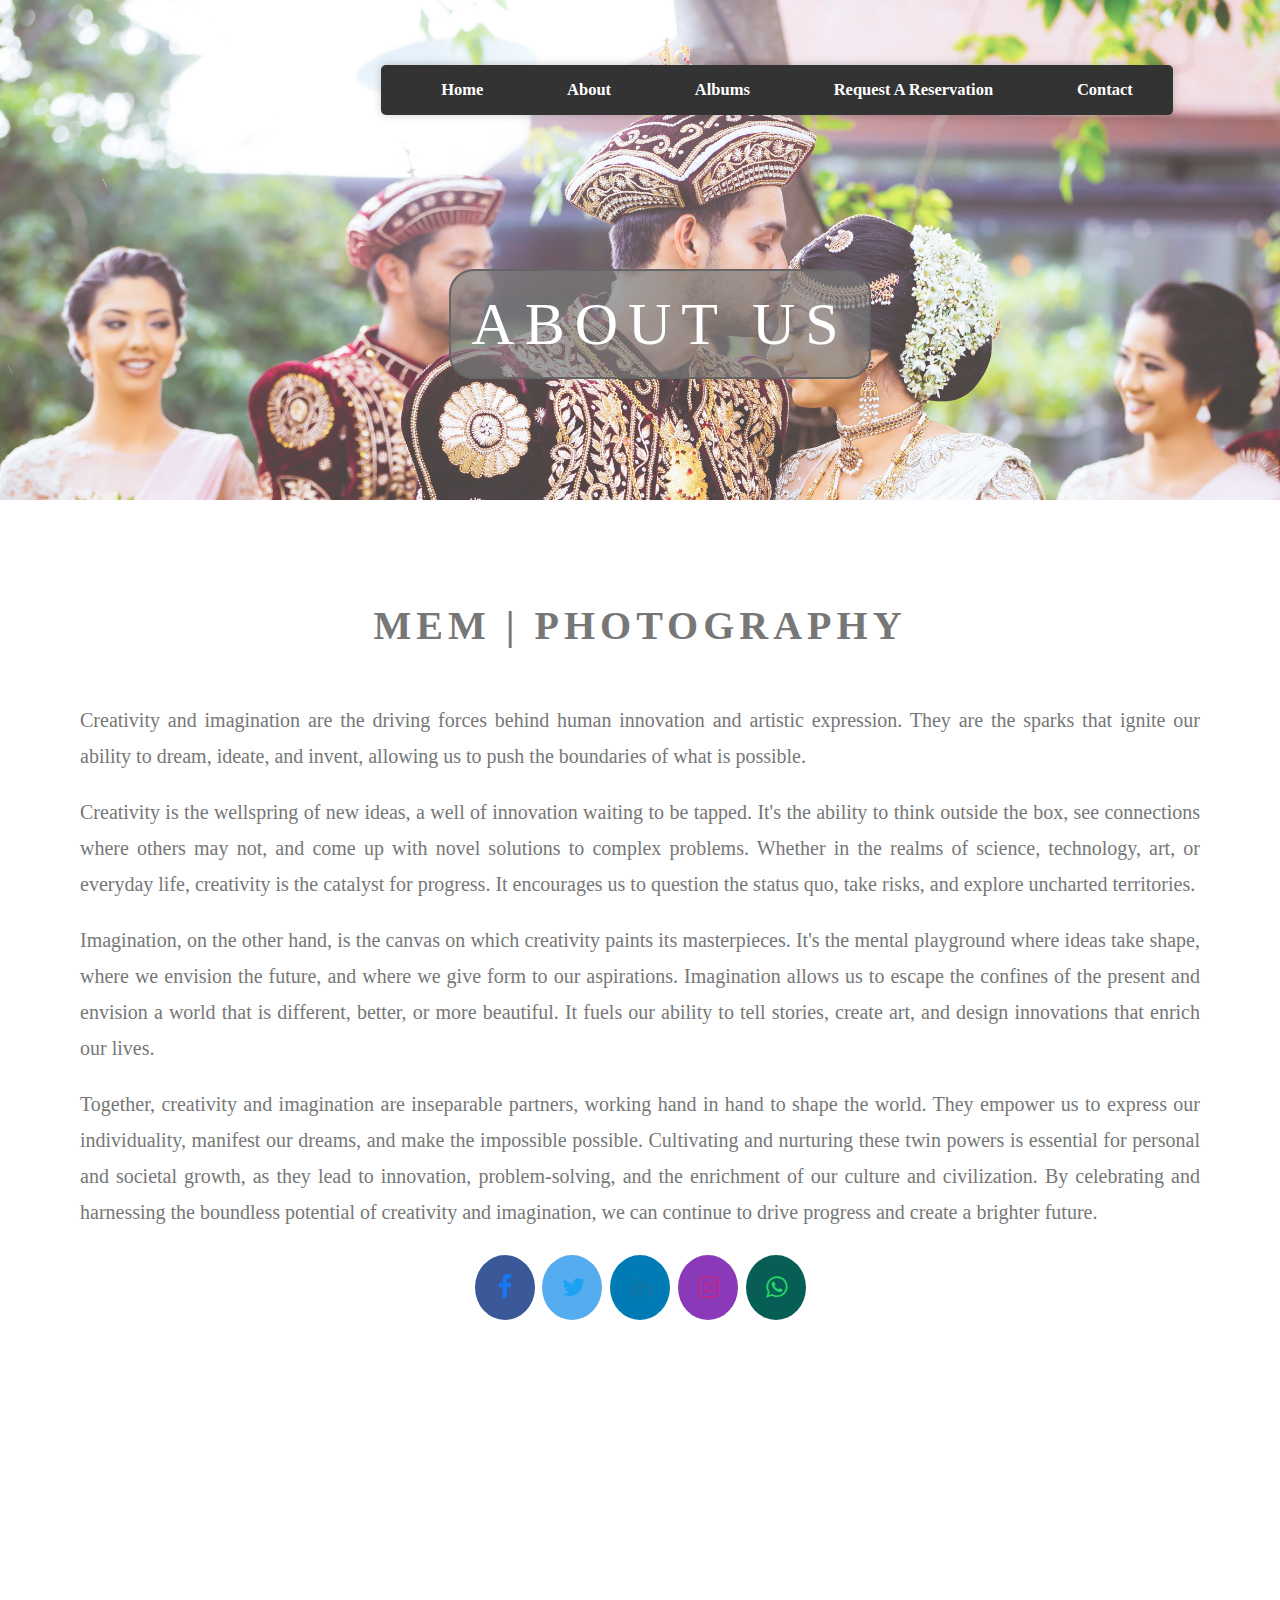
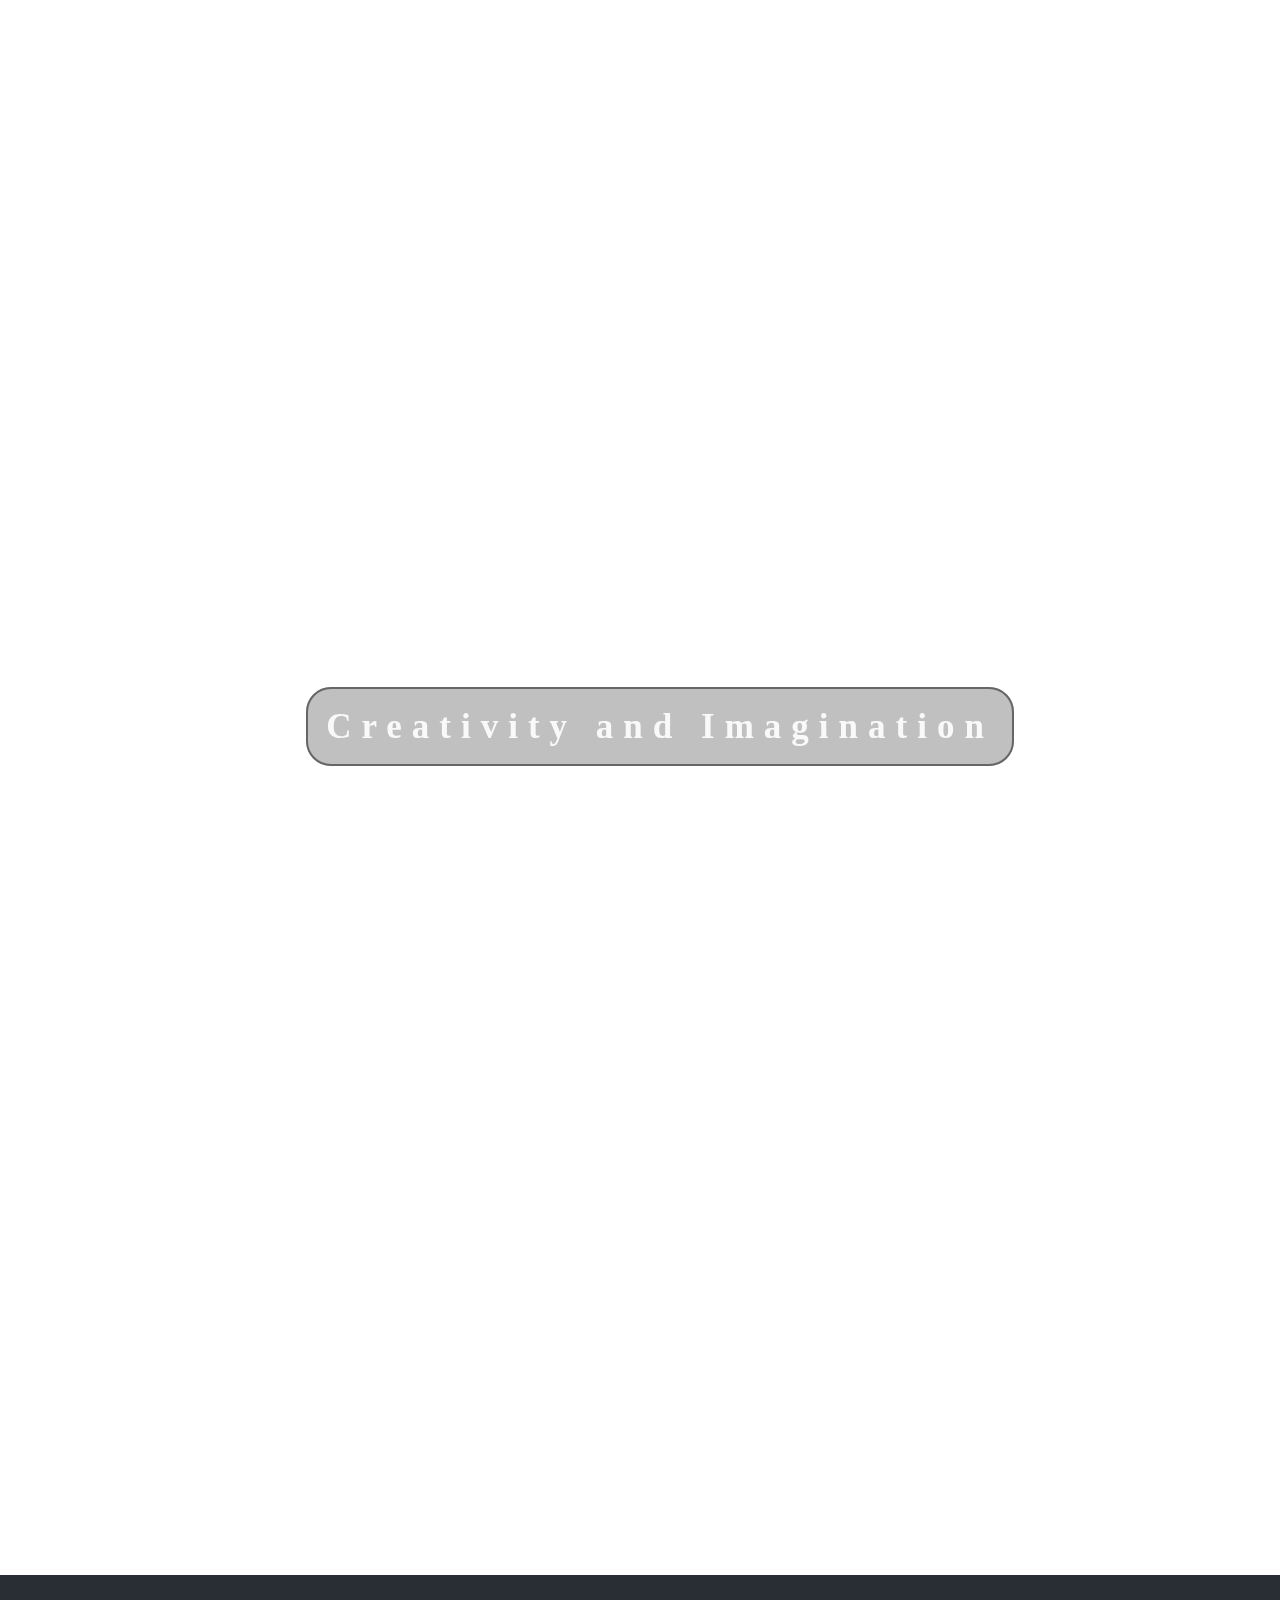
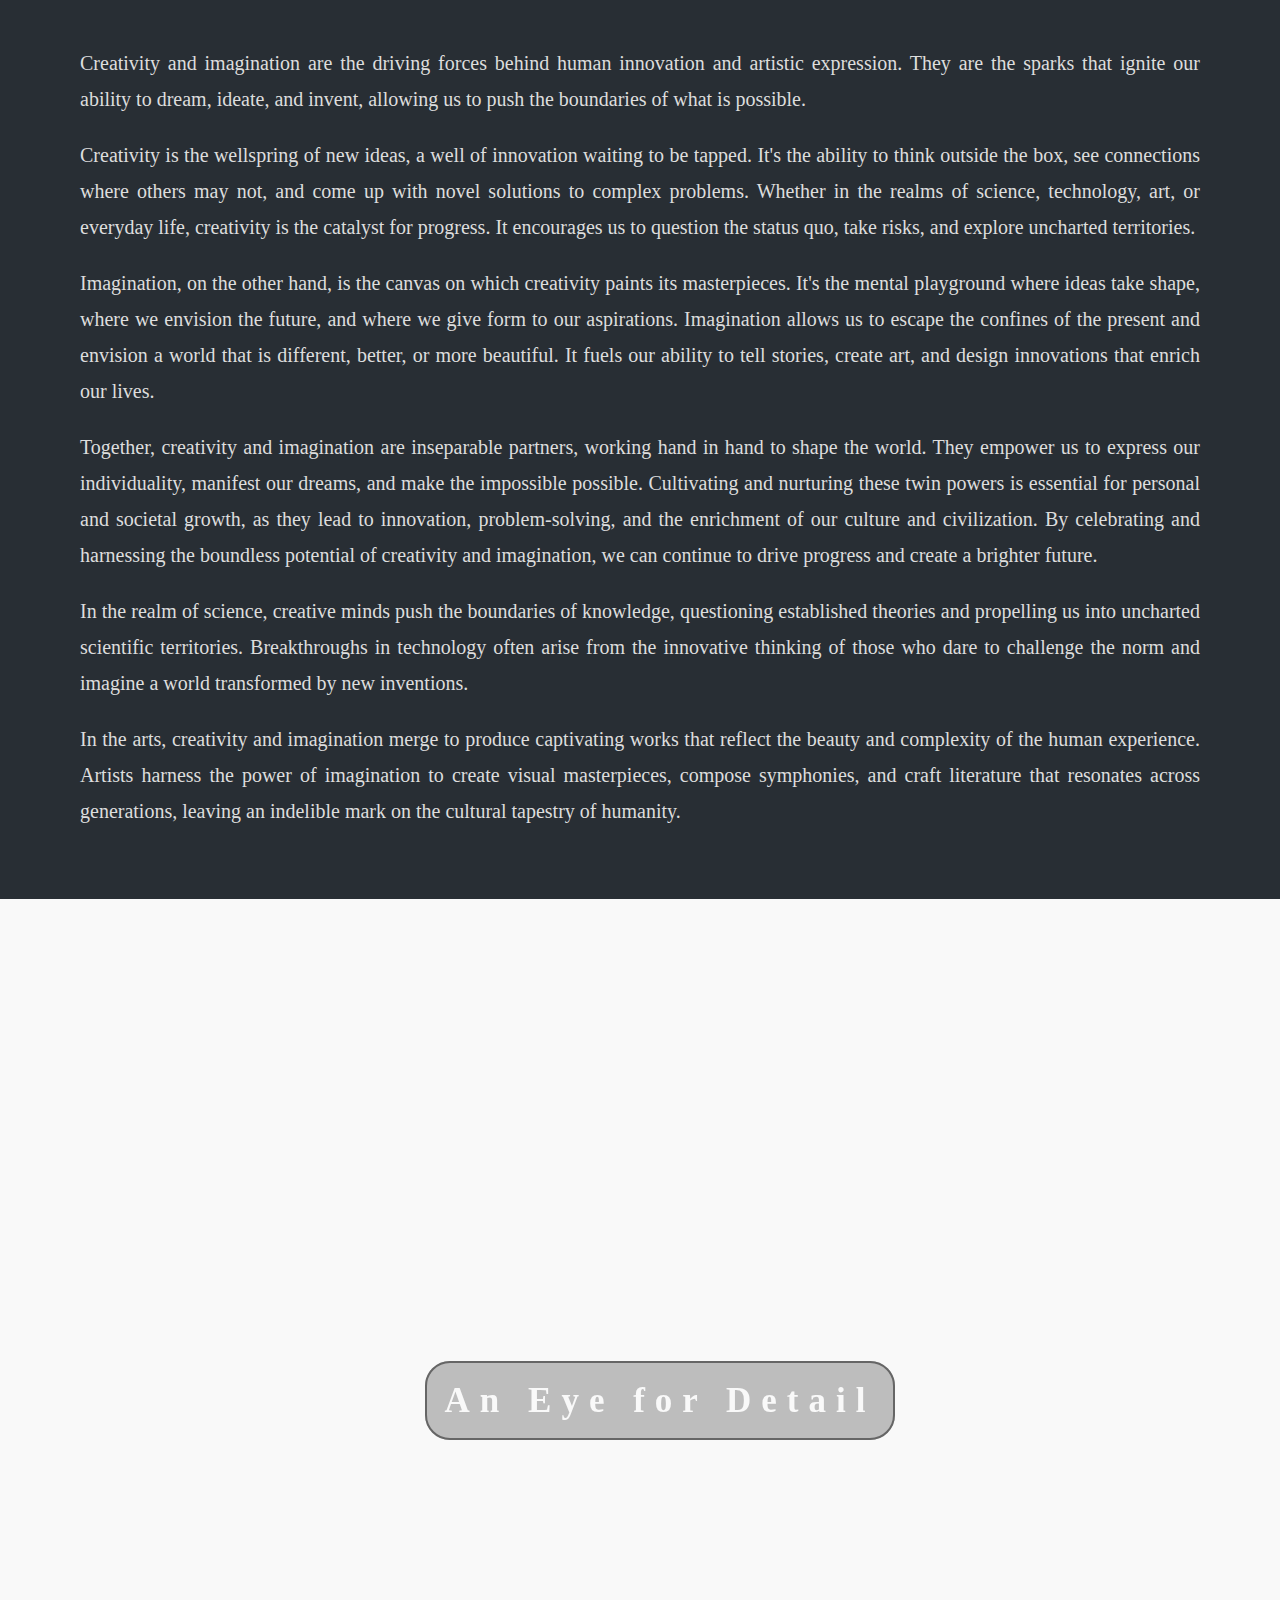
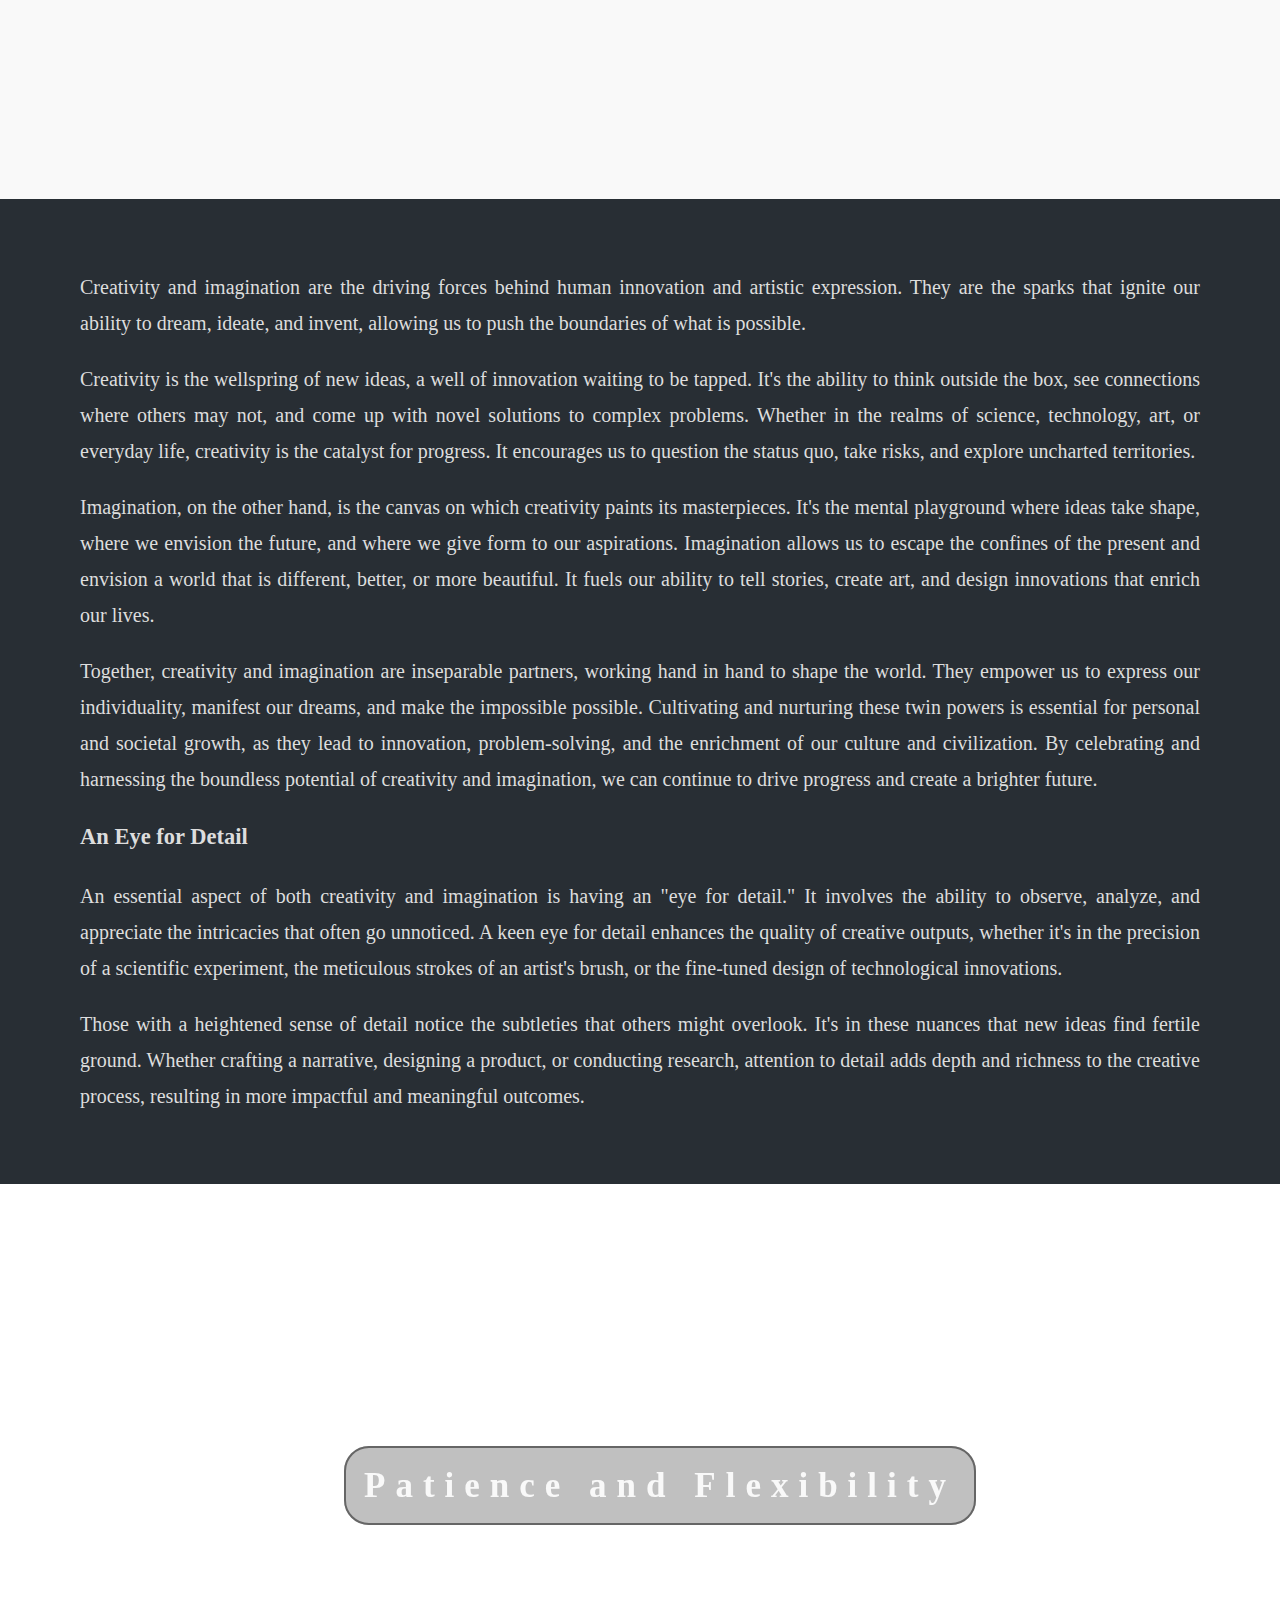
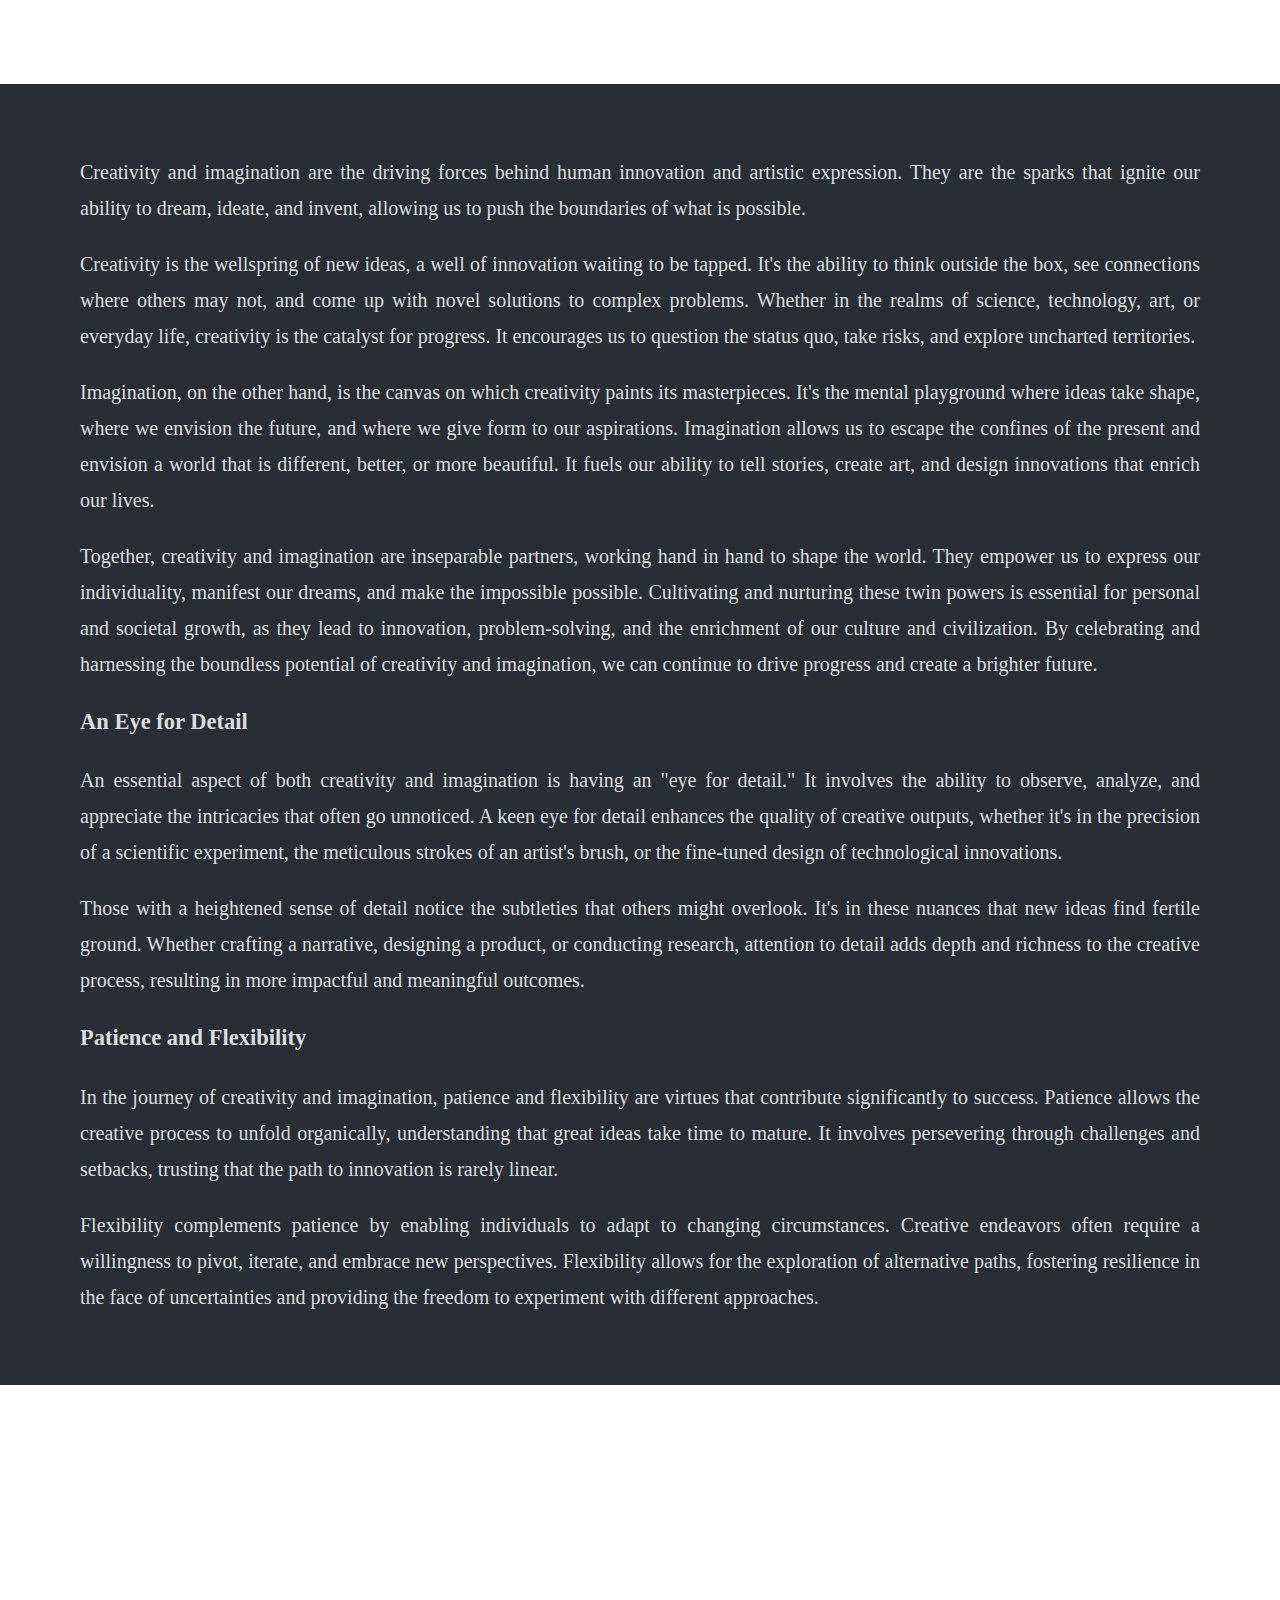
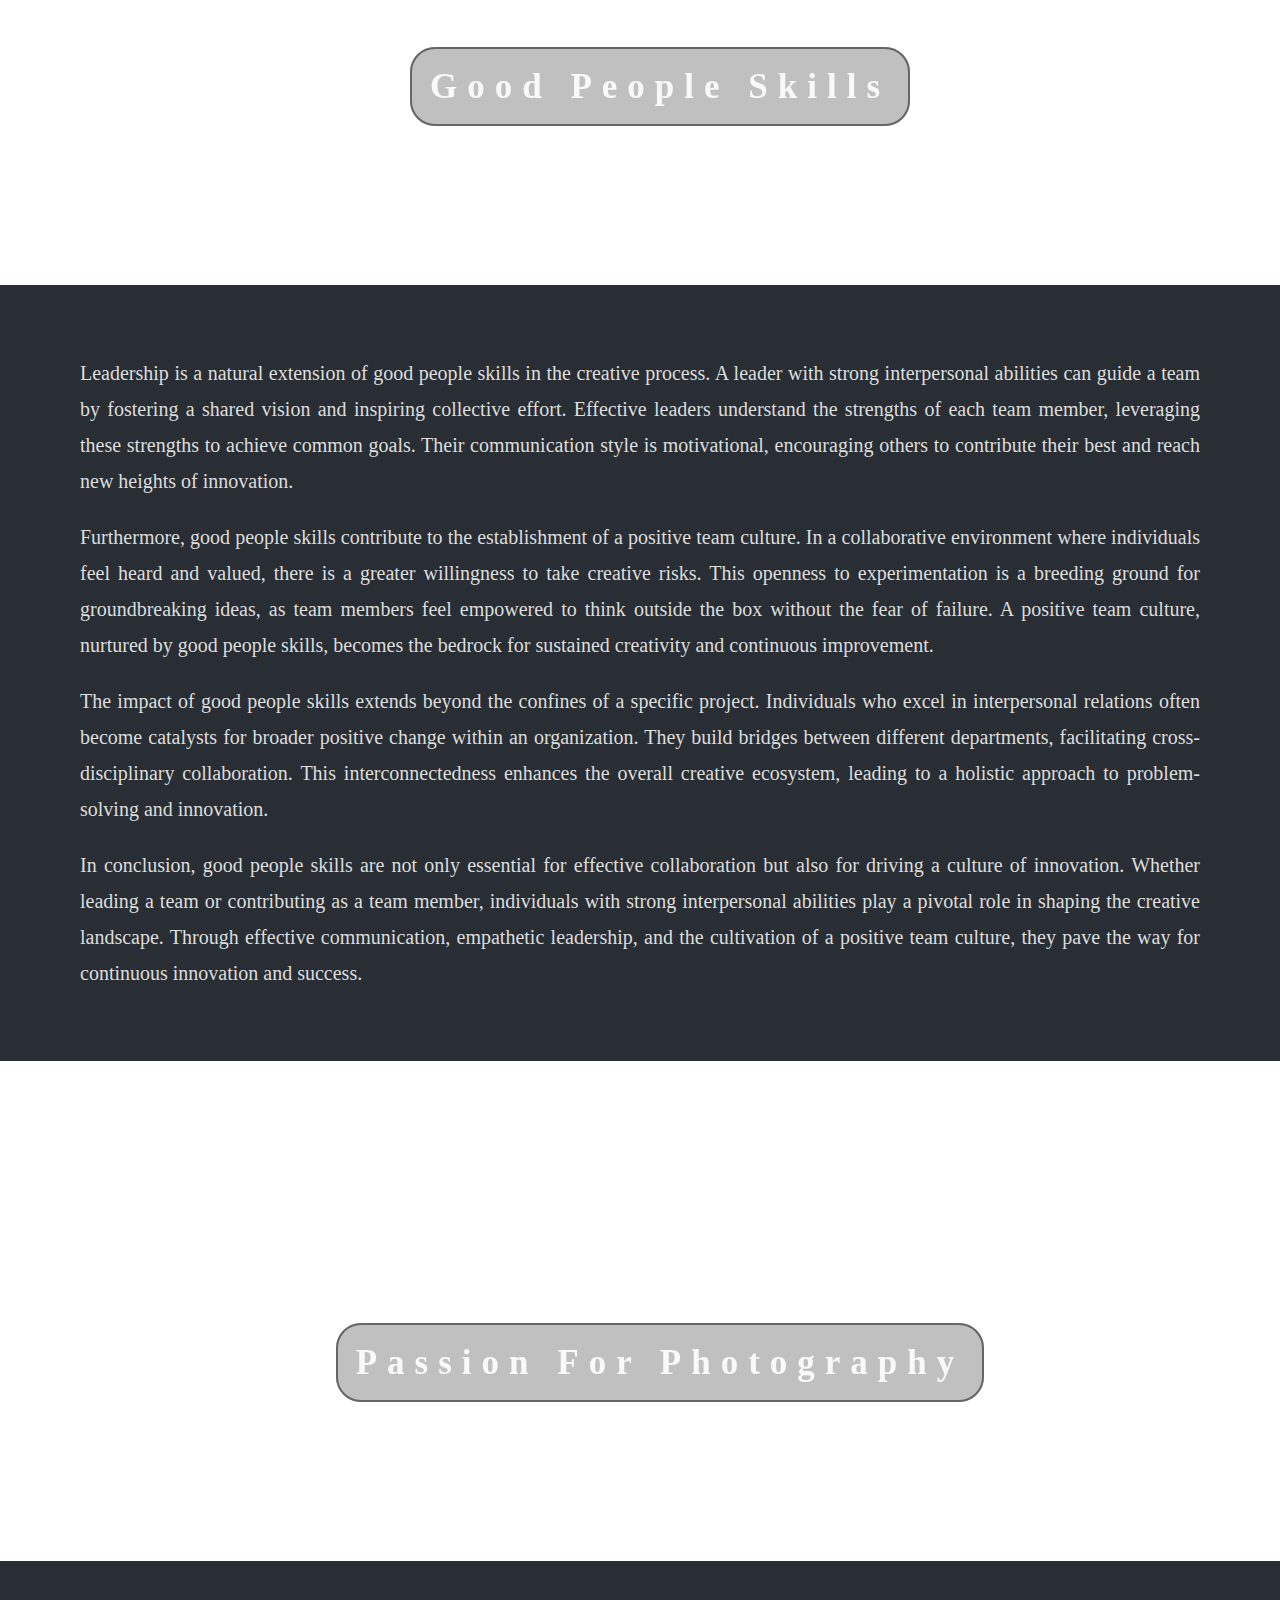
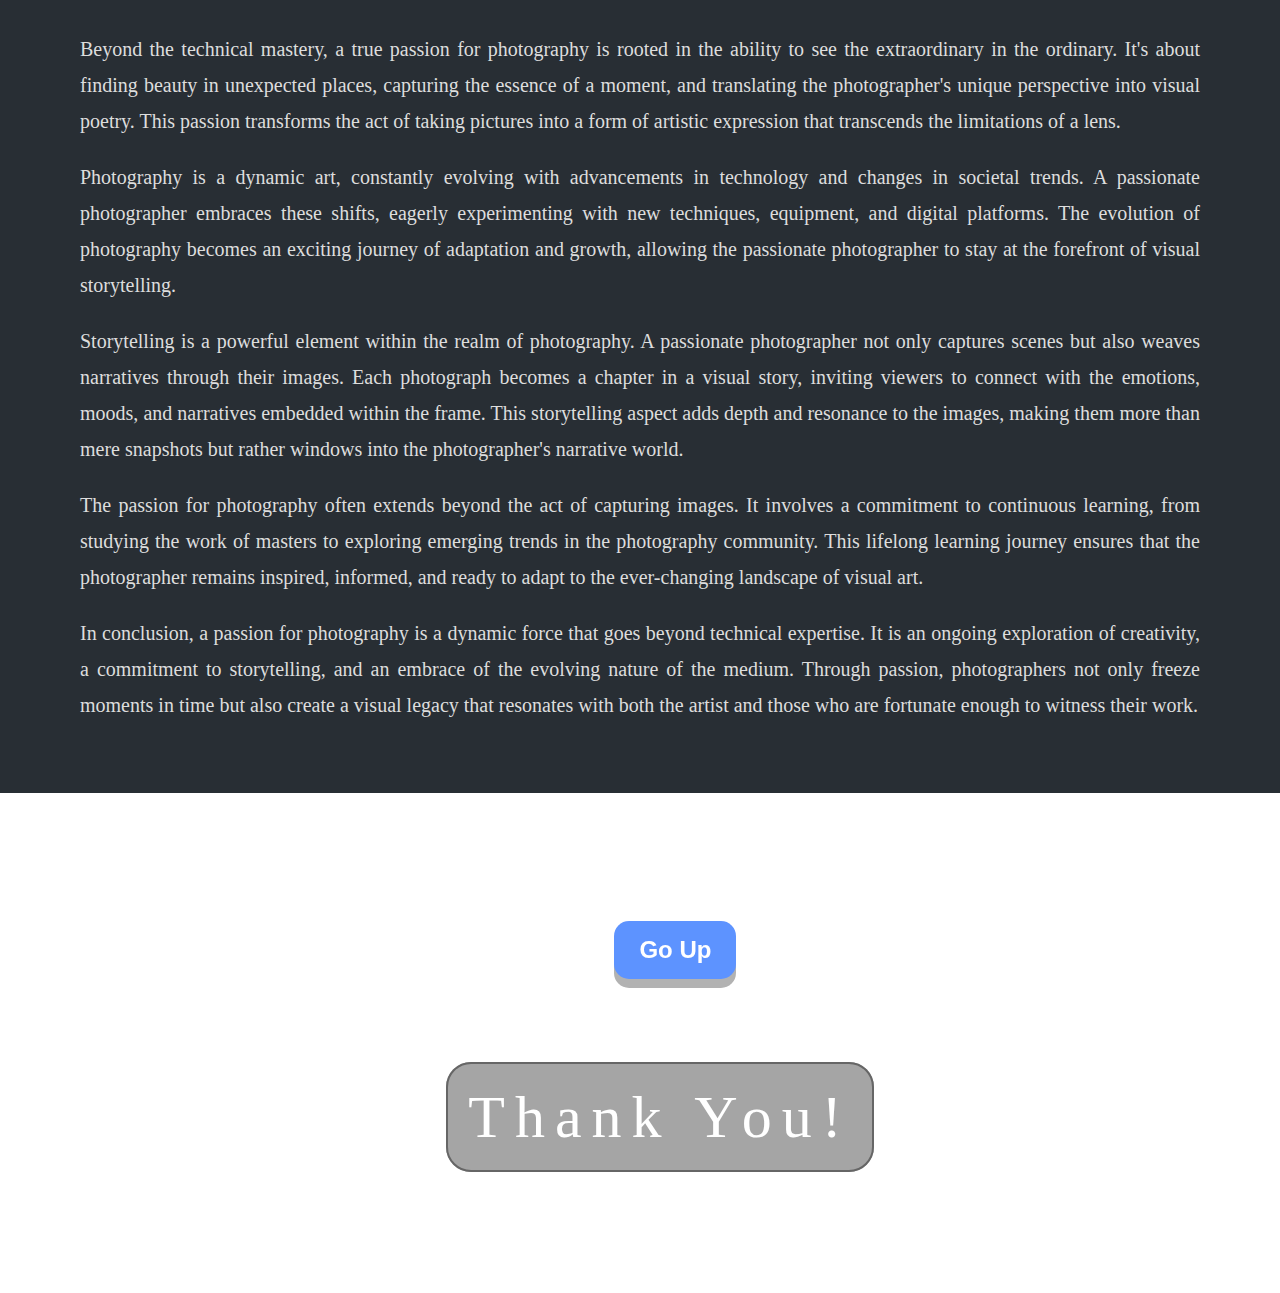
<file: about/about.html>
<html xmlns:font-family="http://www.w3.org/1999/xhtml">
<head>
    <meta name="viewport" content="width=device-width, initial-scale=1">
    <title>MEM | About</title>
    <link rel="stylesheet" href="aboutstyle.css">
    <link rel="stylesheet" href="https://cdnjs.cloudflare.com/ajax/libs/font-awesome/5.14.0/css/all.min.css">
    <link rel="stylesheet" href="https://cdnjs.cloudflare.com/ajax/libs/font-awesome/5.15.3/css/all.min.css">
    <link rel="stylesheet" href="https://cdnjs.cloudflare.com/ajax/libs/font-awesome/4.7.0/css/font-awesome.min.css">
    <link rel="shortcut icon" type="image/x-icon" href="Pixcelence-photography-Color-logo-Icon.png" />
</head>
<body>

<!-- Navigation bar -->
<header>
    <a href="../index.html" class="brand"><img src="Pixcelence-photography-Color-logo.png" width="150" height="150" class="invert-on-hover" font-family: Poppins;></a>
    <!-- Logo -->
    <div class="menu-btn"></div>
    <div class="navigation">
        <div class="navigation-items">
            <a href="../index.html">Home</a>
            <a href="about.html">About</a>
            <a href="Albums/gallery.html">Albums</a>
            <a href="Make a Reservation/MakeaReservation.html">Request A Reservation</a>
            <a href="Contact Us/ContactUs.html">Contact</a>
        </div>
    </div>
</header>

<div class="bgimg-2"><a name ="aboutmain"></a>
    <div class="caption">
        <span class="border" style="border-radius: 25px;padding: 20px; width: 200px; height: 100px;">ABOUT US</span>
    </div>
</div>

<div style="color: #777;background-color:white;text-align:center;padding:50px 80px;text-align: justify; font-family: Poppins;">
    <h3 style="text-align:center;font-size: 40px;">MEM | PHOTOGRAPHY</h3>
    <p class="txt">Creativity and imagination are the driving forces behind human innovation and artistic expression. They are the sparks that ignite our ability to dream, ideate, and invent, allowing us to push the boundaries of what is possible.</p>

    <p class="txt">Creativity is the wellspring of new ideas, a well of innovation waiting to be tapped. It's the ability to think outside the box, see connections where others may not, and come up with novel solutions to complex problems. Whether in the realms of science, technology, art, or everyday life, creativity is the catalyst for progress. It encourages us to question the status quo, take risks, and explore uncharted territories.</p>

    <p class="txt">Imagination, on the other hand, is the canvas on which creativity paints its masterpieces. It's the mental playground where ideas take shape, where we envision the future, and where we give form to our aspirations. Imagination allows us to escape the confines of the present and envision a world that is different, better, or more beautiful. It fuels our ability to tell stories, create art, and design innovations that enrich our lives.</p>

    <p class="txt">Together, creativity and imagination are inseparable partners, working hand in hand to shape the world. They empower us to express our individuality, manifest our dreams, and make the impossible possible. Cultivating and nurturing these twin powers is essential for personal and societal growth, as they lead to innovation, problem-solving, and the enrichment of our culture and civilization. By celebrating and harnessing the boundless potential of creativity and imagination, we can continue to drive progress and create a brighter future.</p>

    <!-- Add font awesome icons -->
    <div align="center">
        <a href="https://web.facebook.com/memofficial.lk" class="fa fa-facebook" style="font-size: 25px; color: #1877f2;" target="_blank"></a>
        <a href="https://www.twitter.com/" class="fa fa-twitter" style="font-size: 25px; color: #1da1f2;" target="_blank"></a>
        <a href="https://www.linkedin.com" class="fa fa-linkedin" style="font-size: 25px; color: #0e76a8;" target="_blank"></a>
        <a href="https://instagram.com" class="fa fa-instagram" style="font-size: 25px; color: #bc2a8d;" target="_blank"></a>
        <a href="https://wa.me/message" class="fa fa-whatsapp" style="font-size: 25px; color: #25d366;" target="_blank"></a>
    </div>

</div>

<!--Section 1-->
<div class="bgimg-1"><a name ="section1"></a>
    <div class="caption">
        <span class="border" style="background-color:rgba(78, 78, 78, 0.473);font-size:35px;color: #f7f7f7;font-weight:800;">Creativity and Imagination</span>
    </div>
</div>

<div style="position:relative;">
    <div style="color:#ddd;background-color:#282E34;text-align:center;padding:50px 80px;text-align: justify; font-family: Poppins;">

        <p class="txt">Creativity and imagination are the driving forces behind human innovation and artistic expression. They are the sparks that ignite our ability to dream, ideate, and invent, allowing us to push the boundaries of what is possible.</p>

        <p class="txt">Creativity is the wellspring of new ideas, a well of innovation waiting to be tapped. It's the ability to think outside the box, see connections where others may not, and come up with novel solutions to complex problems. Whether in the realms of science, technology, art, or everyday life, creativity is the catalyst for progress. It encourages us to question the status quo, take risks, and explore uncharted territories.</p>

        <p class="txt">Imagination, on the other hand, is the canvas on which creativity paints its masterpieces. It's the mental playground where ideas take shape, where we envision the future, and where we give form to our aspirations. Imagination allows us to escape the confines of the present and envision a world that is different, better, or more beautiful. It fuels our ability to tell stories, create art, and design innovations that enrich our lives.</p>

        <p class="txt">Together, creativity and imagination are inseparable partners, working hand in hand to shape the world. They empower us to express our individuality, manifest our dreams, and make the impossible possible. Cultivating and nurturing these twin powers is essential for personal and societal growth, as they lead to innovation, problem-solving, and the enrichment of our culture and civilization. By celebrating and harnessing the boundless potential of creativity and imagination, we can continue to drive progress and create a brighter future.</p>

        <!-- Additional content -->
        <p class="txt">In the realm of science, creative minds push the boundaries of knowledge, questioning established theories and propelling us into uncharted scientific territories. Breakthroughs in technology often arise from the innovative thinking of those who dare to challenge the norm and imagine a world transformed by new inventions.</p>

        <p class="txt">In the arts, creativity and imagination merge to produce captivating works that reflect the beauty and complexity of the human experience. Artists harness the power of imagination to create visual masterpieces, compose symphonies, and craft literature that resonates across generations, leaving an indelible mark on the cultural tapestry of humanity.</p>

</body>
</html>
    </div>
</div>

<!--Section 2-->
<div class="bgimg-3"><a name ="section2"></a>
    <div class="caption">
        <span class="border" style="background-color:rgba(78, 78, 78, 0.473);font-size:35px;color: #f7f7f7;font-weight:800;">An Eye for Detail </span>
    </div>
</div>

<div style="position:relative;">
    <div style="color:#ddd;background-color:#282E34;text-align:center;padding:50px 80px;text-align: justify; font-family: Poppins;">
        <p class="txt">Creativity and imagination are the driving forces behind human innovation and artistic expression. They are the sparks that ignite our ability to dream, ideate, and invent, allowing us to push the boundaries of what is possible.</p>

        <p class="txt">Creativity is the wellspring of new ideas, a well of innovation waiting to be tapped. It's the ability to think outside the box, see connections where others may not, and come up with novel solutions to complex problems. Whether in the realms of science, technology, art, or everyday life, creativity is the catalyst for progress. It encourages us to question the status quo, take risks, and explore uncharted territories.</p>

        <p class="txt">Imagination, on the other hand, is the canvas on which creativity paints its masterpieces. It's the mental playground where ideas take shape, where we envision the future, and where we give form to our aspirations. Imagination allows us to escape the confines of the present and envision a world that is different, better, or more beautiful. It fuels our ability to tell stories, create art, and design innovations that enrich our lives.</p>

        <p class="txt">Together, creativity and imagination are inseparable partners, working hand in hand to shape the world. They empower us to express our individuality, manifest our dreams, and make the impossible possible. Cultivating and nurturing these twin powers is essential for personal and societal growth, as they lead to innovation, problem-solving, and the enrichment of our culture and civilization. By celebrating and harnessing the boundless potential of creativity and imagination, we can continue to drive progress and create a brighter future.</p>

        <!-- Additional content on "An Eye for Detail" -->
        <h2>An Eye for Detail</h2>

        <p class="txt">An essential aspect of both creativity and imagination is having an "eye for detail." It involves the ability to observe, analyze, and appreciate the intricacies that often go unnoticed. A keen eye for detail enhances the quality of creative outputs, whether it's in the precision of a scientific experiment, the meticulous strokes of an artist's brush, or the fine-tuned design of technological innovations.</p>

        <p class="txt">Those with a heightened sense of detail notice the subtleties that others might overlook. It's in these nuances that new ideas find fertile ground. Whether crafting a narrative, designing a product, or conducting research, attention to detail adds depth and richness to the creative process, resulting in more impactful and meaningful outcomes.</p>
    </div>
</div>

<!--Section 3-->
<div class="bgimg-4"><a name ="section3"></a>
    <div class="caption">
        <span class="border" style="background-color:rgba(78, 78, 78, 0.473);font-size:35px;color: #f7f7f7;font-weight:800;">Patience and Flexibility</span>

    </div>
</div>

<div style="position:relative;">
    <div style="color:#ddd;background-color:#282E34;text-align:center;padding:50px 80px;text-align: justify; font-family: Poppins;">
        <p> <p class="txt">Creativity and imagination are the driving forces behind human innovation and artistic expression. They are the sparks that ignite our ability to dream, ideate, and invent, allowing us to push the boundaries of what is possible.</p>

        <p class="txt">Creativity is the wellspring of new ideas, a well of innovation waiting to be tapped. It's the ability to think outside the box, see connections where others may not, and come up with novel solutions to complex problems. Whether in the realms of science, technology, art, or everyday life, creativity is the catalyst for progress. It encourages us to question the status quo, take risks, and explore uncharted territories.</p>

        <p class="txt">Imagination, on the other hand, is the canvas on which creativity paints its masterpieces. It's the mental playground where ideas take shape, where we envision the future, and where we give form to our aspirations. Imagination allows us to escape the confines of the present and envision a world that is different, better, or more beautiful. It fuels our ability to tell stories, create art, and design innovations that enrich our lives.</p>

        <p class="txt">Together, creativity and imagination are inseparable partners, working hand in hand to shape the world. They empower us to express our individuality, manifest our dreams, and make the impossible possible. Cultivating and nurturing these twin powers is essential for personal and societal growth, as they lead to innovation, problem-solving, and the enrichment of our culture and civilization. By celebrating and harnessing the boundless potential of creativity and imagination, we can continue to drive progress and create a brighter future.</p>

        <!-- Additional content on "An Eye for Detail" -->
        <h2>An Eye for Detail</h2>

        <p class="txt">An essential aspect of both creativity and imagination is having an "eye for detail." It involves the ability to observe, analyze, and appreciate the intricacies that often go unnoticed. A keen eye for detail enhances the quality of creative outputs, whether it's in the precision of a scientific experiment, the meticulous strokes of an artist's brush, or the fine-tuned design of technological innovations.</p>

        <p class="txt">Those with a heightened sense of detail notice the subtleties that others might overlook. It's in these nuances that new ideas find fertile ground. Whether crafting a narrative, designing a product, or conducting research, attention to detail adds depth and richness to the creative process, resulting in more impactful and meaningful outcomes.</p>

        <!-- Additional content on "Patience and Flexibility" -->
        <h2>Patience and Flexibility</h2>

        <p class="txt">In the journey of creativity and imagination, patience and flexibility are virtues that contribute significantly to success. Patience allows the creative process to unfold organically, understanding that great ideas take time to mature. It involves persevering through challenges and setbacks, trusting that the path to innovation is rarely linear.</p>

        <p class="txt">Flexibility complements patience by enabling individuals to adapt to changing circumstances. Creative endeavors often require a willingness to pivot, iterate, and embrace new perspectives. Flexibility allows for the exploration of alternative paths, fostering resilience in the face of uncertainties and providing the freedom to experiment with different approaches.</p>

    </div>
</div>

<!--Section 4-->
<div class="bgimg-5"><a name ="section4"></a>
    <div class="caption">
        <span class="border" style="background-color:rgba(78, 78, 78, 0.473);font-size:35px;color: #f7f7f7;font-weight:800;">Good People Skills</span>
    </div>
</div>

<div style="position:relative;">
    <div style="color:#ddd;background-color:#282E34;text-align:center;padding:50px 80px;text-align: justify; font-family: Poppins;">
        <p class="txt">Leadership is a natural extension of good people skills in the creative process. A leader with strong interpersonal abilities can guide a team by fostering a shared vision and inspiring collective effort. Effective leaders understand the strengths of each team member, leveraging these strengths to achieve common goals. Their communication style is motivational, encouraging others to contribute their best and reach new heights of innovation.</p>

        <p class="txt">Furthermore, good people skills contribute to the establishment of a positive team culture. In a collaborative environment where individuals feel heard and valued, there is a greater willingness to take creative risks. This openness to experimentation is a breeding ground for groundbreaking ideas, as team members feel empowered to think outside the box without the fear of failure. A positive team culture, nurtured by good people skills, becomes the bedrock for sustained creativity and continuous improvement.</p>

        <p class="txt">The impact of good people skills extends beyond the confines of a specific project. Individuals who excel in interpersonal relations often become catalysts for broader positive change within an organization. They build bridges between different departments, facilitating cross-disciplinary collaboration. This interconnectedness enhances the overall creative ecosystem, leading to a holistic approach to problem-solving and innovation.</p>

        <p class="txt">In conclusion, good people skills are not only essential for effective collaboration but also for driving a culture of innovation. Whether leading a team or contributing as a team member, individuals with strong interpersonal abilities play a pivotal role in shaping the creative landscape. Through effective communication, empathetic leadership, and the cultivation of a positive team culture, they pave the way for continuous innovation and success.</p>
    </div>
</div>

<!--Section 5-->
<div class="bgimg-6"><a name ="section5"></a>
    <div class="caption">
        <span class="border" style="background-color:rgba(78, 78, 78, 0.473);font-size:35px;color: #f7f7f7;font-weight:800;">Passion For Photography</span>
    </div>
</div>

<div style="position:relative;">
    <div style="color:#ddd;background-color:#282E34;text-align:center;padding:50px 80px;text-align: justify; font-family: Poppins;">
        <p class="txt">Beyond the technical mastery, a true passion for photography is rooted in the ability to see the extraordinary in the ordinary. It's about finding beauty in unexpected places, capturing the essence of a moment, and translating the photographer's unique perspective into visual poetry. This passion transforms the act of taking pictures into a form of artistic expression that transcends the limitations of a lens.</p>

        <p class="txt">Photography is a dynamic art, constantly evolving with advancements in technology and changes in societal trends. A passionate photographer embraces these shifts, eagerly experimenting with new techniques, equipment, and digital platforms. The evolution of photography becomes an exciting journey of adaptation and growth, allowing the passionate photographer to stay at the forefront of visual storytelling.</p>

        <p class="txt">Storytelling is a powerful element within the realm of photography. A passionate photographer not only captures scenes but also weaves narratives through their images. Each photograph becomes a chapter in a visual story, inviting viewers to connect with the emotions, moods, and narratives embedded within the frame. This storytelling aspect adds depth and resonance to the images, making them more than mere snapshots but rather windows into the photographer's narrative world.</p>

        <p class="txt">The passion for photography often extends beyond the act of capturing images. It involves a commitment to continuous learning, from studying the work of masters to exploring emerging trends in the photography community. This lifelong learning journey ensures that the photographer remains inspired, informed, and ready to adapt to the ever-changing landscape of visual art.</p>

        <p class="txt">In conclusion, a passion for photography is a dynamic force that goes beyond technical expertise. It is an ongoing exploration of creativity, a commitment to storytelling, and an embrace of the evolving nature of the medium. Through passion, photographers not only freeze moments in time but also create a visual legacy that resonates with both the artist and those who are fortunate enough to witness their work.</p>
    </div>
</div>

<div class="bgimg-2">
    <a href="#aboutmain" >
        <button class="button1"><b>Go Up</b></button></a>
    <div class="caption">

        <span class="border" style="border-radius: 25px;padding: 20px; width: 200px; height: 100px;">Thank You!</span>
    </div>
</div>

<script>
    // Intersection Observer to trigger the progress bar animation
    const progressBar = document.querySelector('.progress-bar');

    const observer = new IntersectionObserver(entries => {
        entries.forEach(entry => {
            if (entry.isIntersecting) {
                progressBar.style.animationPlayState = 'running';
            } else {
                progressBar.style.animationPlayState = 'paused';
            }
        });
    });

    observer.observe(document.querySelector('.bgimg-3'));
</script>

</body>
</html>
</file>
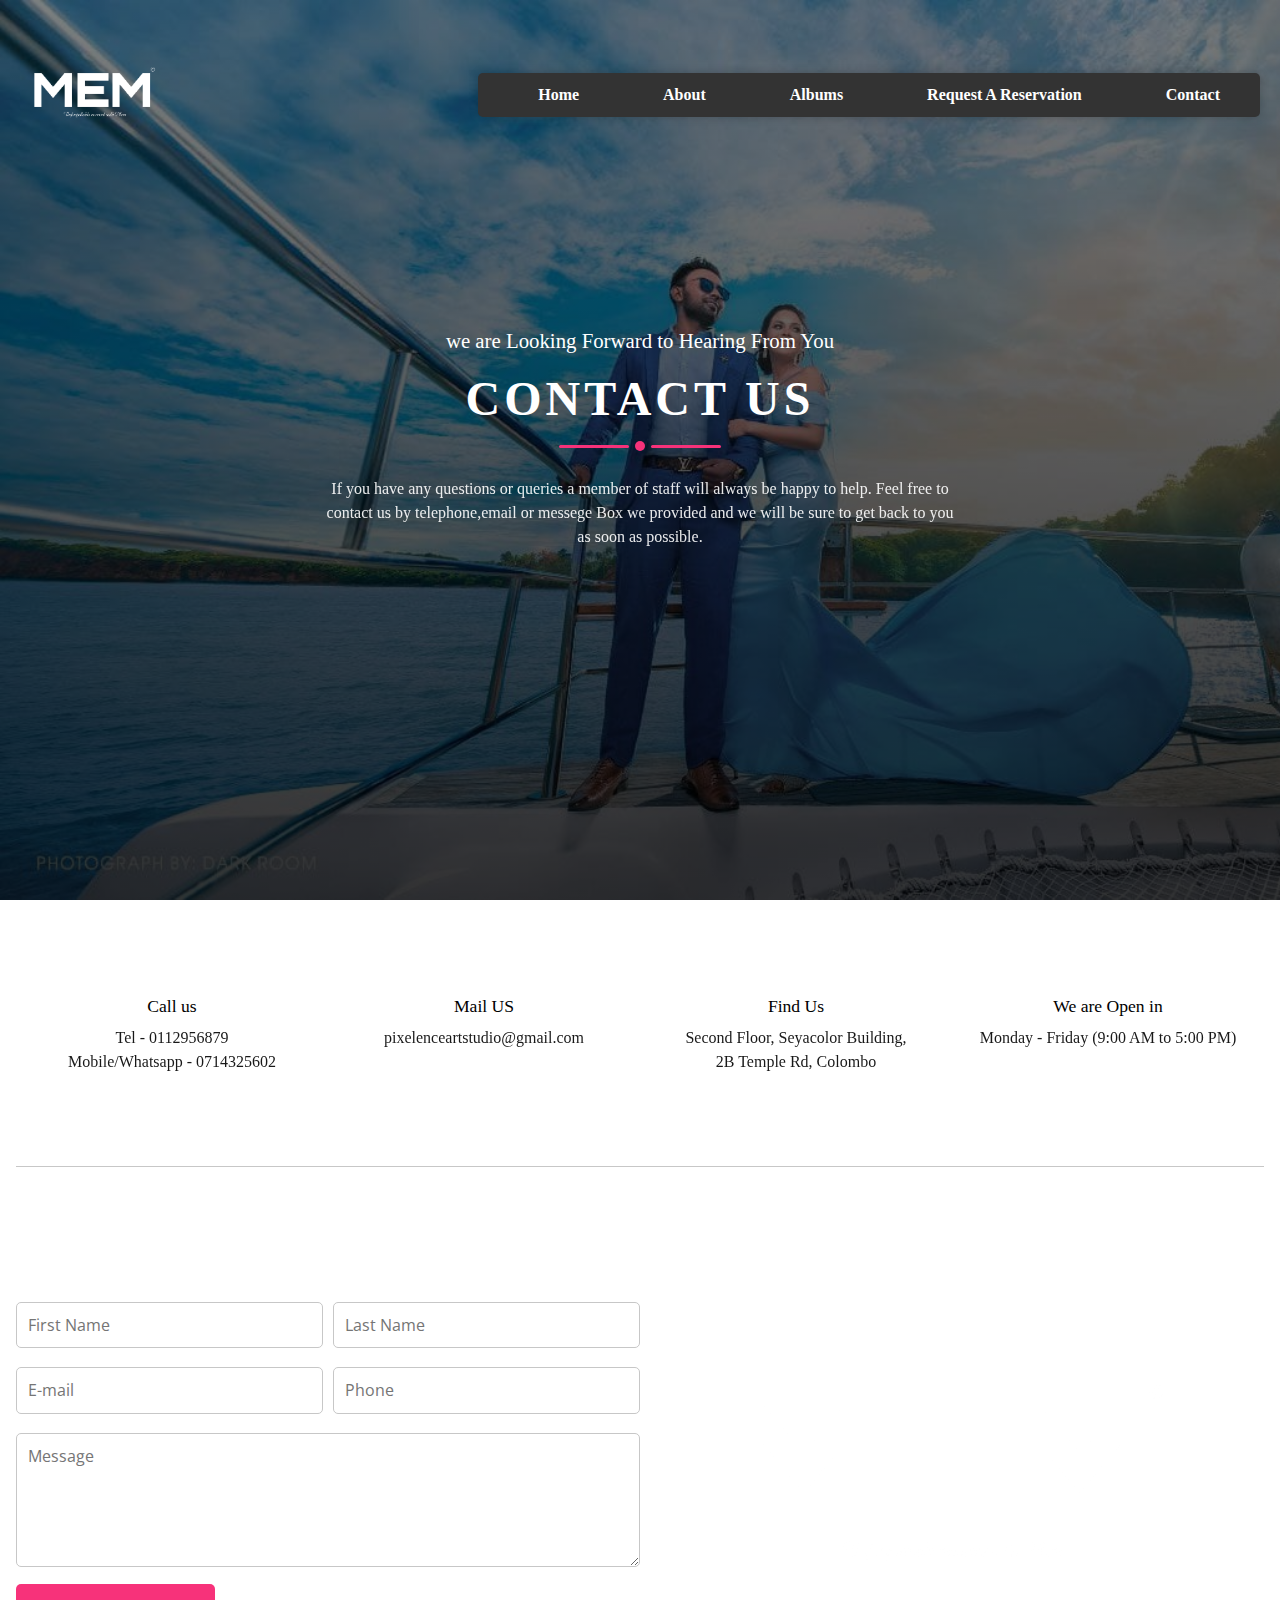
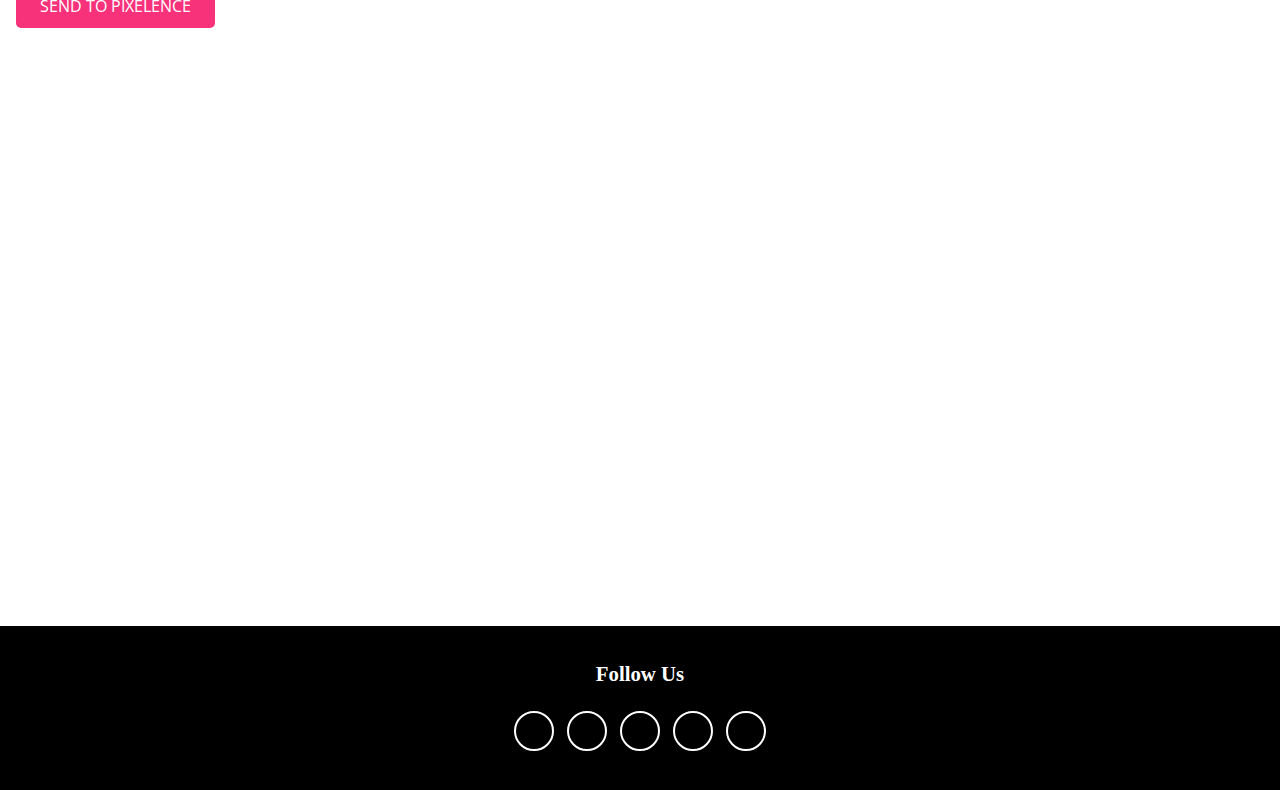
<file: Contact Us/ContactUs.html>
<!DOCTYPE html>
<html>
  <head>
    <title>MEM | Contact Us</title>
    <meta charset="utf-8">
    <meta http-equiv="X-UA-Compatible" content="IE=edge">
    <title></title>
    <meta name="description" content="">
    <meta name="viewport" content="width=device-width, initial-scale=1">
    <link rel="shortcut icon" type="image/x-icon" href="Pixcelence-photography-Color-logo-Icon.png" />
    <link rel="stylesheet" href="ContactUsStyle.css">
    <!-- iconCss -->
    <link rel="stylesheet" href="https://cdnjs.cloudflare.com/ajax/libs/font-awesome/5.15.1/css/all.min.css" integrity="sha512-+4zCK9k+qNFUR5X+cKL9EIR+ZOhtIloNl9GIKS57V1MyNsYpYcUrUeQc9vNfzsWfV28IaLL3i96P9sdNyeRssA==" crossorigin="anonymous" />

    <script>
        function validationform()
        {
            fname=document.contactus.fname.value.length;
            lname=document.contactus.lname.value.length;
            email=document.contactus.email.value.length;
            phone=document.contactus.phone.value.length;
            textarea=document.contactus.textarea.value.length;

            if(fname<1 || lname<1 || email<1 || phone<1 || textarea<1)
            {
                alert("Input is Empty - Please Type On The Relevant Field.");
                return;
                
            }

            mailformat = /^\w+([\.-]?\w+)*@\w+([\.-]?\w+)*(\.\w{2,3})+$/;
            if(!(document.contactus.email.value.match(mailformat)))
            {
            alert("You have entered an invalid email ");
            document.contactus.email.focus();
            return;
            
            }

            if(phone != 10 || isNaN(document.contactus.phone.value))
            {
            alert("Phone Number Error: All the characters should be numbers and length should be 10"); 
            return;
            }

            
        }
</script>
</head>
<body>
    <!-- Navigation bar -->
    <header>
        <a href="index.html" class="brand"><img src="Pixcelence-photography-Color-logo.png" width="150" height="150" class="invert-on-hover"></a>
        <!-- Logo -->
        <div class="menu-btn"></div>
        <div class="navigation">
            <div class="navigation-items">
                <a href="../index.html"><b>Home</b></a>
                <a href="../about.html"><b>About</b></a>
                <a href="../Albums/gallery.html"><b>Albums</b></a>
                <a href="../MakeaReservation.html"><b>Request A Reservation</b></a>
                <a href="ContactUs.html"><b>Contact</b></a>
            </div>
        </div>
    </header>
    
    <section class = "contact-section">
        <div class = "contact-bg">
            <h3>we are Looking Forward to Hearing From You</h3>
            <h2>CONTACT US</h2>
            <div class = "line">
                <div></div>
                <div></div>
                <div></div>
            </div>
            <p class = "text">If you have any questions or queries a member of staff will always be happy to help. Feel free to contact us by telephone,email or messege Box we provided and we will be sure to get back to you as soon as possible.</p>
          </div>
          <div class = "contact-body">
            <div class = "contact-info">
                <div>
                    <span><i class = "fas fa-mobile-alt"></i></span>
                    <span>Call us</span>
                    <span class = "text">Tel - 0112956879 <br> Mobile/Whatsapp - 0714325602</span>
                </div>
                <div>
                    <span><i class = "fas fa-envelope-open"></i></span>
                    <span>Mail US</span>
                    <span class = "text">pixelenceartstudio@gmail.com</span>
                </div>
                <div>
                    <span><i class = "fas fa-map-marker-alt"></i></span>
                    <span>Find Us</span>
                    <span class = "text">Second Floor, Seyacolor Building,<br>2B Temple Rd, Colombo</span>
                </div>
                <div>
                    <span><i class = "fas fa-clock"></i></span>
                    <span>We are Open in</span>
                    <span class = "text">Monday - Friday (9:00 AM to 5:00 PM)</span>
                </div>
            </div>
            
            <div class = "contact-form">
                <form method="POST" name="contactus" action="Messegebox.php">
                    <div>
                        <input type = "text" class = "form-control" placeholder="First Name" name="fname">
                        <input type = "text" class = "form-control" placeholder="Last Name" name="lname">
                    </div>
                    <div>
                        <input type = "email" class = "form-control" placeholder="E-mail" name="email" required="required">
                        <input type = "text" class = "form-control" placeholder="Phone" name="phone" required="required">
                    </div>
                    <textarea rows = "5" placeholder="Message" class = "form-control" name="textarea"></textarea>
                    <input type = "submit" class = "send-btn" value = "Send to Pixelence" onclick="validationform()">
                </form>
                

                <div>
                    <img src = "Pixcelence-photography-Color-logo.png" alt = "">
                  </div>
                </div>
            </div>

            <div class = "map">
                <iframe src="https://maps.google.com/maps?q=seyacolor&t=&z=19&ie=UTF8&iwloc=&output=embed" width="100%" height="450" frameborder="0" style="border:0;" allowfullscreen="" aria-hidden="false" tabindex="0"></iframe>
              </div>
              <div class = "contact-footer">
                <h3>Follow Us</h3>
                <div class = "social-links">
                    <a href = "https://www.facebook.com/PixcelencePhotography" class = "fab fa-facebook-f" target="_blank"></a>
                    <a href = "https://vm.tiktok.com/ZGJAtSF84/" class = "fab fa-tiktok" target="_blank"></a>
                    <a href = "https://instagram.com/_pixcelence_?utm_medium=copy_link" class = "fab fa-instagram" target="_blank"></a>
                    <a href = "https://www.linkedin.com/in/vihanga-savinda-166a00217" class = "fab fa-linkedin" target="_blank"></a>
                    <a href = "https://wa.me/message/RGYHYIQVQCAQK1" class = "fab fa-whatsapp" target="_blank"></a>
                </div>
            </div>
          </section>
      
          
      
        </body>
      </html>
</file>
<file: about/aboutstyle.css>
body,
html {
    height: 100%;
    margin: 0;
    font: 400 15px/1.8;
    color: #777;
    font: 400 15px/1.8 "Poppins";
    color: rgb(97, 97, 97);
}
header .navigation a:hover {
    position: relative;
    color: aqua;
}

header .navigation .navigation-items a {
    position: relative;
    color: #fff;
    font-size: 1em;
    font-weight: 600;
    text-decoration: none;
    margin-left: 30px;
    transition: 0.3s ease;
}

header .navigation .navigation-items a:before {
    content: '';
    position: absolute;
    background: rgb(6, 184, 255);
    width: 0;
    height: 3px;
    bottom: 0;
    left: 0;
    transition: 0.3s ease;
}

header .navigation .navigation-items a:hover:before {
    width: 100%;
    background-color: #7126e9;
}

header .navigation a:hover {
    color: aqua;
}

header {
    z-index: 999;
    position: absolute;
    top: 0;
    left: 0;
    width: 100%;
    display: flex;
    justify-content: space-between;
    align-items: center;
    padding: 15px 20px;
    transition: 0.5s ease;
}
/* Define the initial styling for the image */
.invert-on-hover {
    filter: invert(0%); /* Set the initial inversion to 0% (no inversion) */
    transition: filter 0.3s; /* Add a transition for a smooth effect */
}

/* Apply the inversion when hovering over the image */
.invert-on-hover:hover {
    filter: invert(100%); /* Invert the image to 100% when hovering */
}

header .brand {
    color: #fff;
    font-size: 1.5em;
    font-weight: 700;
    text-transform: uppercase;
    text-decoration: none;
}

/* Basic styling for the navigation menu */
.navigation {
    background-color: #333;
    padding: 10px;
    border-radius: 5px;
    box-shadow: 0 0 10px rgba(0, 0, 0, 0.2);
}

.navigation-items a {
    text-decoration: none;
    color: #fff;
    margin: 0 10px;
    padding: 5px 20px;
    border-radius: 3px;
    transition: background-color 0.3s ease;
}

/* Add hover effect */
.navigation-items a:hover {
    background-color: #555;
}

/* Add animation to the navigation menu items */
.navigation-items a {
    transition: transform 0.3s ease;
}

.navigation-items a:hover {
    transform: scale(1.1);
}

section {
    padding: 100px 200px;
}

.slider-navigation {
    z-index: 888;
    position: relative;
    display: flex;
    justify-content: center;
    align-items: center;
    transform: translateY(80px);
    margin-bottom: 12px;
}

.slider-navigation .nav-btn {
    width: 12px;
    height: 12px;
    background: #fff;
    border-radius: 50%;
    cursor: pointer;
    box-shadow: 0 0 2px rgba(255, 255, 255, 0.5);
    transition: 0.3s ease;
}

.slider-navigation .nav-btn.active {
    background: #7126e9;
}

.slider-navigation .nav-btn:not(:last-child) {
    margin-right: 20px;
}

.slider-navigation .nav-btn:hover {
    transform: scale(1.2);
}
.txt{
font-size: 20px;
    font-family:Ebrima;
}
.bgimg-1,
.bgimg-2,
.bgimg-3,
.bgimg-4,
.bgimg-5,
.bgimg-6 {
    position: relative;
    opacity: 0.75;
    background-attachment: fixed;
    background-position: center;
    background-repeat: no-repeat;
    background-size: cover;
}
/* Define the keyframes for the progress animation */
@keyframes progress {
    from { width: 0; }
    to { width: 100%; }
}

/* Apply styles to the progress bar container */
.progress-container {
    position: fixed;
    top: 0;
    left: 0;
    width: 100%;
    height: 5px;
    background-color: #333;
    z-index: 1000;
    overflow: hidden;
}

/* Apply styles to the progress bar */
.progress-bar {
    height: 100%;
    background-color: #4CAF50;
    animation: progress 2s ease-in-out forwards; /* Adjust the duration and timing function as needed */
}

/* Additional styling for the rest of the content */
body {
    margin: 0;
    padding: 0;
    height: 200vh; /* Adjust this height as needed */
}

.bgimg-3 {
    height: 100vh;
    background-color: #f7f7f7;
}

.caption {
    text-align: center;
    padding: 20px;
}

.border {
    border: 2px solid #333;
    padding: 10px;
}
.bgimg-1 {
    background-image: url("2.jpg");
    min-height: 100%;
}

.bgimg-2 {
    background-image: url("1.jpg");
    min-height: 500px;
}

.bgimg-3 {
    background-image: url("3.jpg");
    min-height: 500px;
}

.bgimg-4 {
    background-image: url("4.jpg");
    min-height: 500px;
}

.bgimg-5 {
    background-image: url("5.jpg");
    min-height: 500px;
}

.bgimg-6 {
    background-image: url("6.jpg");
    min-height: 500px;
}

.caption {
    position: absolute;
    left: 0;
    top: 50%;
    width: 100%;
    text-align: center;
}

.caption span.border {
    background-color: rgba(78, 78, 78, 0.685);
    color: #fff;
    padding: 18px;
    font-size: 60px;
    letter-spacing: 10px;
    border-radius: 25px;
    width: 200px;
    height: 100px;
}

h3 {
    letter-spacing: 5px;
    text-transform: uppercase;
    font: 20px;
}


/* Turn off parallax scrolling for tablets and phones */

@media only screen and (max-device-width: 1024px) {
    .bgimg-1,
    .bgimg-2,
    .bgimg-3,
    .bgimg-4,
    .bgimg-5,
    .bgimg-6 {
        background-attachment: scroll;
    }
}

<!--Menu and Socila icon CSS-->* {
    margin: 0;
    padding: 0;
    box-sizing: border-box;
}

header {
    z-index: 999;
    position: absolute;
    top: 0;
    left: 0;
    width: 76%;
    display: flex;
    justify-content: space-between;
    align-items: center;
    padding: 15px 200px;
}

header .brand {
    color: #fff;
    font-size: 1.5em;
    font-weight: 700;
    text-transform: uppercase;
    text-decoration: none;
}

header .navigation {
    position: relative;
}

header .navigation a:hover {
    position: relative;
    color: aqua;
}

header .navigation .navigation-items a {
    position: relative;
    color: #fff;
    font-size: 1.1em;
    font-weight: 590;
    text-decoration: none;
    margin-left: 30px;
}

header .navigation .navigation-items a:before {
    content: '';
    position: absolute;
    background: rgb(6, 184, 255);
    width: 0;
    height: 3px;
    bottom: 0;
    left: 0;
    transition: 0.3s ease;
}

header .navigation .navigation-items a:hover:before {
    width: 80%;
    background-color: #7126e9;
}

header .navigation a:hover {
    color: aqua;
}

.button1 {
    padding: 15px 25px;
    font-size: 24px;
    text-align: center;
    cursor: pointer;
    outline: none;
    color: #fff;
    background-color: #286fff;
    border: none;
    border-radius: 15px;
    box-shadow: 0 9px #999;
    margin-left: 48%;
    margin-top: 10%;
}

.button1:hover {
    background-color: rgb(21, 255, 255)
}

.button1:active {
    background-color: #286fff;
    box-shadow: 0 5px #666;
    transform: translateY(4px);
}


/* Social Icon Design*/

.fa {
    padding: 20px;
    width: 20px;
    text-align: center;
    text-decoration: none;
    margin: 5px 2px;
    border-radius: 60%;
}

.fa:hover {
    opacity: 0.8;
    background-color: rgb(0, 255, 255);
}

.fa-facebook {
    background: #3B5998;
    color: white;
}

.fa-twitter {
    background: #55ACEE;
    color: white;
}

.fa-linkedin {
    background: #007bb5;
    color: white;
}

.fa-instagram {
    background: #8a3ab9;
    color: white;
}

.fa-whatsapp {
    background: #075e54;
    color: white;
}
</file>
<file: Contact Us/ContactUsStyle.css>
@import url('https://fonts.googleapis.com/css2?family=Open+Sans:wght@300;400;600;700;800&display=swap');

*{
    box-sizing: border-box;
    padding: 0;
    margin: 0;
}
body{
    font-family: "Poppins";
    line-height: 1.5;
}

header {
    z-index: 999;
    position: absolute;
    top: 0;
    left: 0;
    width: 100%;
    display: flex;
    justify-content: space-between;
    align-items: center;
    padding: 15px 200px;
    transition: 0.5s ease;
}

header .brand {
    color: #fff;
    font-size: 1.5em;
    font-weight: 700;
    text-transform: uppercase;
    text-decoration: none;
}

header .navigation a:hover {
    position: relative;
    color: aqua;
}

header .navigation .navigation-items a {
    position: relative;
    color: #fff;
    font-size: 1em;
    font-weight: 600;
    text-decoration: none;
    margin-left: 30px;
    transition: 0.3s ease;
}

header .navigation .navigation-items a:before {
    content: '';
    position: absolute;
    background: rgb(6, 184, 255);
    width: 0;
    height: 3px;
    bottom: 0;
    left: 0;
    transition: 0.3s ease;
}

header .navigation .navigation-items a:hover:before {
    width: 100%;
    background-color: #7126e9;
}

header .navigation a:hover {
    color: aqua;
}

header {
    z-index: 999;
    position: absolute;
    top: 0;
    left: 0;
    width: 100%;
    display: flex;
    justify-content: space-between;
    align-items: center;
    padding: 15px 20px;
    transition: 0.5s ease;
}
/* Define the initial styling for the image */
.invert-on-hover {
    filter: invert(0%); /* Set the initial inversion to 0% (no inversion) */
    transition: filter 0.3s; /* Add a transition for a smooth effect */
}

/* Apply the inversion when hovering over the image */
.invert-on-hover:hover {
    filter: invert(100%); /* Invert the image to 100% when hovering */
}

header .brand {
    color: #fff;
    font-size: 1.5em;
    font-weight: 700;
    text-transform: uppercase;
    text-decoration: none;
}

/* Basic styling for the navigation menu */
.navigation {
    background-color: #333;
    padding: 10px;
    border-radius: 5px;
    box-shadow: 0 0 10px rgba(0, 0, 0, 0.2);
}

.navigation-items a {
    text-decoration: none;
    color: #fff;
    margin: 0 10px;
    padding: 5px 20px;
    border-radius: 3px;
    transition: background-color 0.3s ease;
}


.invert-on-hover {
    filter: invert(0%); /* Set the initial inversion to 0% (no inversion) */
    transition: filter 0.3s; /* Add a transition for a smooth effect */
}

/* Apply the inversion when hovering over the image */
.invert-on-hover:hover {
    filter: invert(100%); /* Invert the image to 100% when hovering */
}
.contact-bg{
    height: 100vh;
    background: linear-gradient(rgba(0, 0, 0, 0.5), rgba(0, 0, 0, 0.8)), url(Cover2.jpg);
    background-repeat: no-repeat;
    background-attachment: fixed;
    background-size:cover;
    text-align: center;
    color: #fff;
    display: flex;
    flex-direction: column;
    justify-content: center;
    align-items: center;
}
.contact-bg h3{
    font-size: 1.3rem;
    font-weight: 400;
}
.contact-bg h2{
    font-size: 3rem;
    text-transform: uppercase;
    padding: 0.4rem 0;
    letter-spacing: 4px;
}
.line div{
    margin: 0 0.2rem;
}
.line div:nth-child(1),
.line div:nth-child(3){
    height: 3px;
    width: 70px;
    background: #f7327a;
    border-radius: 5px;
}
.line{
    display: flex;
    align-items: center;
}
.line div:nth-child(2){
    width: 10px;
    height: 10px;
    background: #f7327a;
    border-radius: 50%;
}
.text{
    font-weight: 300;
    opacity: 0.9;
}
.contact-bg .text{
    margin: 1.6rem 0;
}
.contact-body{
    max-width: 1320px;
    margin: 0 auto;
    padding: 0 1rem;

}
.contact-info{
    margin: 2rem 0;
    text-align: center;
    padding: 2rem 0;
}
.contact-info span{
    display: block;
}
.contact-info div{
    margin: 0.8rem 0;
    padding: 1rem;
}
.contact-info span .fas{
    font-size: 2rem;
    padding-bottom: 0.9rem;
    color: #f7327a;
}
.contact-info div span:nth-child(2){
    font-weight: 500;
    font-size: 1.1rem;
}
.contact-info .text{
    padding-top: 0.4rem;
}
.contact-form{
    padding: 2rem 0;
    border-top: 1px solid #c7c7c7;
}
.contact-form form{
    padding-bottom: 1rem;
}
.form-control{
    width: 100%;
    border: 1.5px solid #c7c7c7;
    border-radius: 5px;
    padding: 0.7rem;
    margin: 0.6rem 0;
    font-family: 'Open Sans', sans-serif;
    font-size: 1rem;
    outline: 0;
}
.form-control:focus{
    box-shadow: 0 0 6px -3px rgba(48, 48, 48, 1);
}
.contact-form form div{
    display: grid;
    grid-template-columns: repeat(2, 1fr);
    column-gap: 0.6rem;
}
.send-btn{
    font-family: 'Open Sans', sans-serif;
    font-size: 1rem;
    text-transform: uppercase;
    color: #fff;
    background: #f7327a;
    border: none;
    border-radius: 5px;
    padding: 0.7rem 1.5rem;
    cursor: pointer;
    transition: all 0.4s ease;
}
.send-btn:hover{
    opacity: 0.8;
}
.contact-form > div img{
    width: 85%;
}
.contact-form > div{
    margin: 0 auto;
    text-align: center;
}
.contact-footer{
    padding: 2rem 0;
    background: #000;
}
.contact-footer h3{
    font-size: 1.3rem;
    color: #fff;
    margin-bottom: 1rem;
    text-align: center;
}
.social-links{
    display: flex;
    justify-content: center;
}
.social-links a{
    text-decoration: none;
    width: 40px;
    height: 40px;
    color: #fff;
    border: 2px solid #fff;
    border-radius: 50%;
    display: flex;
    justify-content: center;
    align-items: center;
    margin: 0.4rem;
    transition: all 0.4s ease;
}
.social-links a:hover{
    color: #f7327a;
    border-color: #f7327a;
}
@media screen and (min-width: 768px){
    .contact-bg .text{
        width: 70%;
        margin-left: auto;
        margin-right: auto;
    }
    .contact-info{
        display: grid;
        grid-template-columns: repeat(2, 1fr);
    }
}
@media screen and (min-width: 992px){
    .contact-bg .text{
        width: 50%;
    }
    .contact-form{
        display: grid;
        grid-template-columns: repeat(2, 1fr);
        align-items: center;
    }
}
@media screen and (min-width: 1200px){
    .contact-info{
        grid-template-columns: repeat(4, 1fr);
    }
}
</file>
